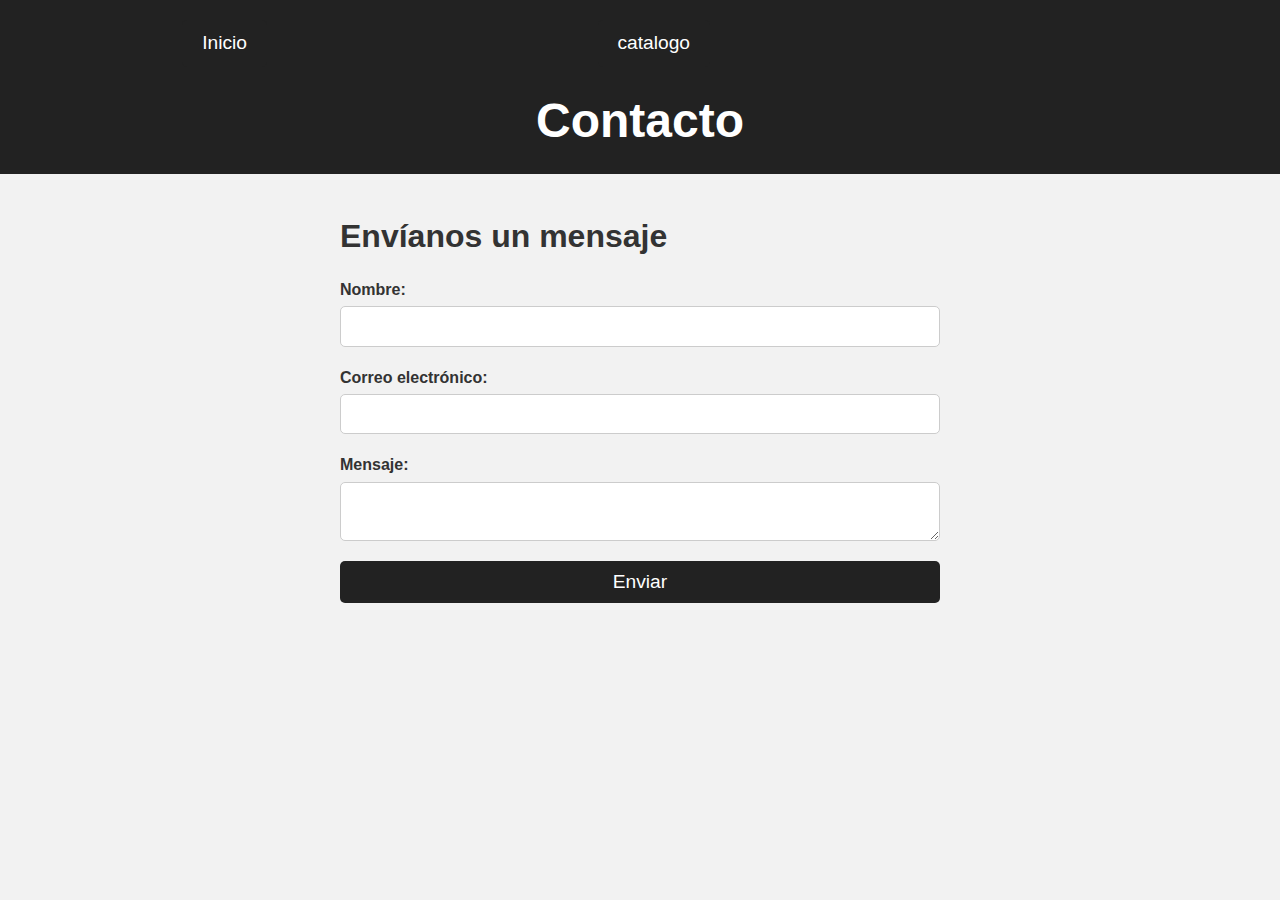
<file: contacto.html>
<!doctype html>
<html class="no-js" lang="">

<head>
  <meta charset="utf-8">
  <title>Kisuke's Art shop</title>
  <meta name="description" content="">
  <meta name="viewport" content="width=device-width, initial-scale=1">

  <meta property="og:title" content="">
  <meta property="og:type" content="">
  <meta property="og:url" content="">
  <meta property="og:image" content="">

  <link rel="manifest" href="site.webmanifest">
  <link rel="shortcut icon" href="icon.png">
  <!-- Place favicon.ico in the root directory -->

  <link rel="stylesheet" href="css/normalize.css">
  <link rel="stylesheet" href="css/main.css">
  <link rel="stylesheet" href="css/style_index.css">
  <link rel="stylesheet" href="css/style_contacto.css">
  <meta name="theme-color" content="#fafafa">
</head>

<body>
  <header>
    <nav>
      <ul>
        <li><a href="index.html">Inicio</a></li>
        <li><a href="catalogo.html">catalogo</a></li>
      </ul>
    </nav>
    <h1>Contacto</h1>
  </header>
  <main>
    <section>
      <h2>Envíanos un mensaje</h2>
      <form action="enviar.php" method="post">
        <label for="nombre">Nombre:</label>
        <input type="text" id="nombre" name="nombre" required>
  
        <label for="correo">Correo electrónico:</label>
        <input type="email" id="correo" name="correo" required>
  
        <label for="mensaje">Mensaje:</label>
        <textarea id="mensaje" name="mensaje" required></textarea>
  
        <button type="submit">Enviar</button>
      </form>
    </section>
  </main>
  
  <script>
    window.ga = function () { ga.q.push(arguments) }; ga.q = []; ga.l = +new Date;
    ga('create', 'UA-XXXXX-Y', 'auto'); ga('set', 'anonymizeIp', true); ga('set', 'transport', 'beacon'); ga('send', 'pageview')
  </script>
  <script src="https://www.google-analytics.com/analytics.js" async></script>
</body>

</html>
</file>
<file: css/main.css>
/*! HTML5 Boilerplate v8.0.0 | MIT License | https://html5boilerplate.com/ */

/* main.css 2.1.0 | MIT License | https://github.com/h5bp/main.css#readme */
/*
 * What follows is the result of much research on cross-browser styling.
 * Credit left inline and big thanks to Nicolas Gallagher, Jonathan Neal,
 * Kroc Camen, and the H5BP dev community and team.
 */

/* ==========================================================================
   Base styles: opinionated defaults
   ========================================================================== */

html {
  color: #222;
  font-size: 1em;
  line-height: 1.4;
}

/*
 * Remove text-shadow in selection highlight:
 * https://twitter.com/miketaylr/status/12228805301
 *
 * Vendor-prefixed and regular ::selection selectors cannot be combined:
 * https://stackoverflow.com/a/16982510/7133471
 *
 * Customize the background color to match your design.
 */

::-moz-selection {
  background: #b3d4fc;
  text-shadow: none;
}

::selection {
  background: #b3d4fc;
  text-shadow: none;
}

/*
 * A better looking default horizontal rule
 */

hr {
  display: block;
  height: 1px;
  border: 0;
  border-top: 1px solid #ccc;
  margin: 1em 0;
  padding: 0;
}

/*
 * Remove the gap between audio, canvas, iframes,
 * images, videos and the bottom of their containers:
 * https://github.com/h5bp/html5-boilerplate/issues/440
 */

audio,
canvas,
iframe,
img,
svg,
video {
  vertical-align: middle;
}

/*
 * Remove default fieldset styles.
 */

fieldset {
  border: 0;
  margin: 0;
  padding: 0;
}

/*
 * Allow only vertical resizing of textareas.
 */

textarea {
  resize: vertical;
}

/* ==========================================================================
   Author's custom styles
   ========================================================================== */

/* ==========================================================================
   Helper classes
   ========================================================================== */

/*
 * Hide visually and from screen readers
 */

.hidden,
[hidden] {
  display: none !important;
}

/*
 * Hide only visually, but have it available for screen readers:
 * https://snook.ca/archives/html_and_css/hiding-content-for-accessibility
 *
 * 1. For long content, line feeds are not interpreted as spaces and small width
 *    causes content to wrap 1 word per line:
 *    https://medium.com/@jessebeach/beware-smushed-off-screen-accessible-text-5952a4c2cbfe
 */

.sr-only {
  border: 0;
  clip: rect(0, 0, 0, 0);
  height: 1px;
  margin: -1px;
  overflow: hidden;
  padding: 0;
  position: absolute;
  white-space: nowrap;
  width: 1px;
  /* 1 */
}

/*
 * Extends the .sr-only class to allow the element
 * to be focusable when navigated to via the keyboard:
 * https://www.drupal.org/node/897638
 */

.sr-only.focusable:active,
.sr-only.focusable:focus {
  clip: auto;
  height: auto;
  margin: 0;
  overflow: visible;
  position: static;
  white-space: inherit;
  width: auto;
}

/*
 * Hide visually and from screen readers, but maintain layout
 */

.invisible {
  visibility: hidden;
}

/*
 * Clearfix: contain floats
 *
 * For modern browsers
 * 1. The space content is one way to avoid an Opera bug when the
 *    `contenteditable` attribute is included anywhere else in the document.
 *    Otherwise it causes space to appear at the top and bottom of elements
 *    that receive the `clearfix` class.
 * 2. The use of `table` rather than `block` is only necessary if using
 *    `:before` to contain the top-margins of child elements.
 */

.clearfix::before,
.clearfix::after {
  content: " ";
  display: table;
}

.clearfix::after {
  clear: both;
}

/* ==========================================================================
   EXAMPLE Media Queries for Responsive Design.
   These examples override the primary ('mobile first') styles.
   Modify as content requires.
   ========================================================================== */

@media only screen and (min-width: 35em) {
  /* Style adjustments for viewports that meet the condition */
}

@media print,
  (-webkit-min-device-pixel-ratio: 1.25),
  (min-resolution: 1.25dppx),
  (min-resolution: 120dpi) {
  /* Style adjustments for high resolution devices */
}

/* ==========================================================================
   Print styles.
   Inlined to avoid the additional HTTP request:
   https://www.phpied.com/delay-loading-your-print-css/
   ========================================================================== */

@media print {
  *,
  *::before,
  *::after {
    background: #fff !important;
    color: #000 !important;
    /* Black prints faster */
    box-shadow: none !important;
    text-shadow: none !important;
  }

  a,
  a:visited {
    text-decoration: underline;
  }

  a[href]::after {
    content: " (" attr(href) ")";
  }

  abbr[title]::after {
    content: " (" attr(title) ")";
  }

  /*
   * Don't show links that are fragment identifiers,
   * or use the `javascript:` pseudo protocol
   */
  a[href^="#"]::after,
  a[href^="javascript:"]::after {
    content: "";
  }

  pre {
    white-space: pre-wrap !important;
  }

  pre,
  blockquote {
    border: 1px solid #999;
    page-break-inside: avoid;
  }

  /*
   * Printing Tables:
   * https://web.archive.org/web/20180815150934/http://css-discuss.incutio.com/wiki/Printing_Tables
   */
  thead {
    display: table-header-group;
  }

  tr,
  img {
    page-break-inside: avoid;
  }

  p,
  h2,
  h3 {
    orphans: 3;
    widows: 3;
  }

  h2,
  h3 {
    page-break-after: avoid;
  }
}
</file>
<file: css/style_index.css>
/* Estilos generales */
body {
    font-family: Arial, sans-serif;
    background-color: #f2f2f2;
    color: #333;
    margin: 0;
}

/* Estilos para el encabezado */
header {
    background-color: #222;
    color: #fff;
    padding: 20px;
    text-align: center;
}

header h1 {
    margin: 0;
    font-size: 3rem;
}

nav ul {
    list-style: none;
    margin: 0;
    padding: 0;
}

nav li {
    display: inline-block;
    margin-right: 20px;
}

nav a {
    color: #fff;
    text-decoration: none;
}

nav a:hover {
    text-decoration: underline;
}

/* Estilos para el contenido principal */
main {
    max-width: 1200px;
    margin: 0 auto;
    padding: 20px;
    display: flex;
    flex-wrap: wrap;
}

section {
    flex-basis: 100%;
    margin-bottom: 30px;
}

section h2 {
    font-size: 2rem;
    margin: 0 0 20px 0;
}

section p {
    font-size: 1.2rem;
    margin: 0 0 20px 0;
}

ul {
    list-style: none;
    margin: 0;
    padding: 0;
    display: flex;
    flex-wrap: wrap;
}

li {
    flex-basis: 33%;
    margin-bottom: 20px;
    margin-right: 20px;
}

li:last-child {
    margin-right: 0;
}

img {
    max-width: 100%;
    height: auto;
    display: block;
}

a {
    display: inline-block;
    background-color: #222;
    color: #fff;
    padding: 10px 20px;
    text-decoration: none;
    font-size: 1.2rem;
    border-radius: 5px;
    transition: background-color 0.2s ease;
}

a:hover {
    background-color: #444;
}
.img-size {
    max-width: 300px;
    max-height: 300px;
}


/* Estilos para el pie de página */
footer {
    background-color: #333;
    color: #fff;
    text-align: center;
    padding: 20px;
}
</file>
<file: css/style_contacto.css>
/* Estilos para la sección de contacto */
section {
    max-width: 600px;
    margin: 0 auto;
    padding: 20px;
  }
  
  h2 {
    font-size: 1.5rem;
    margin-bottom: 20px;
  }
  
  form {
    display: flex;
    flex-direction: column;
  }
  
  label {
    font-weight: bold;
    margin-bottom: 5px;
  }
  
  input, textarea {
    padding: 10px;
    margin-bottom: 20px;
    border-radius: 5px;
    border: 1px solid #ccc;
  }
  
  button[type="submit"] {
    background-color: #222;
    color: #fff;
    padding: 10px 20px;
    border: none;
    border-radius: 5px;
    font-size: 1.2rem;
    cursor: pointer;
    transition: background-color 0.2s ease;
  }
  
  button[type="submit"]:hover {
    background-color: #444;
  }
</file>
